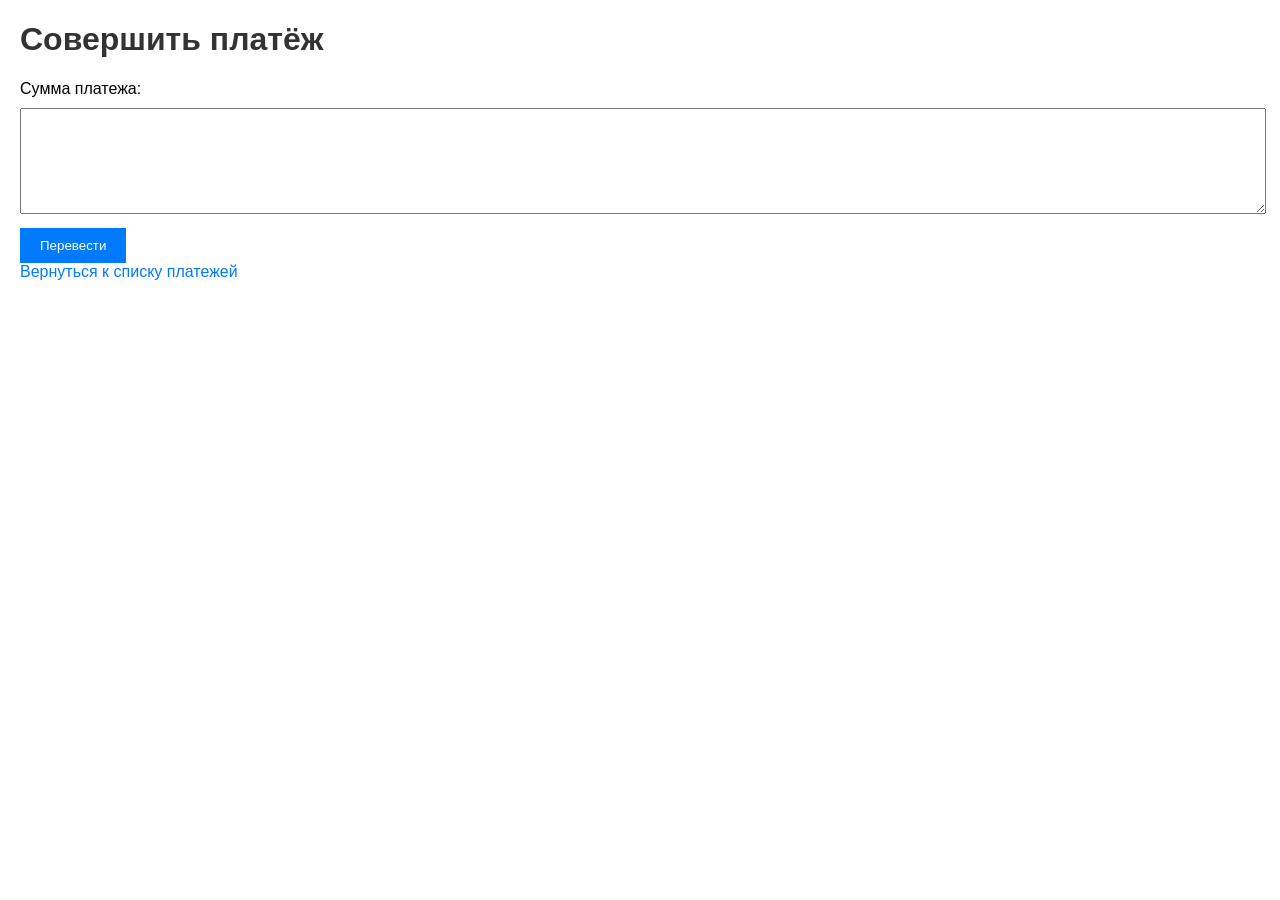
<file: templates/create.html>
<!DOCTYPE html>
<html lang="ru">
<head>
    <meta charset="UTF-8">
    <title>Совершить платёж</title>
    <link rel="stylesheet" href="/static/style.css">
</head>
<body>
    <h1>Совершить платёж</h1>
    <form action="/web/transactions" method="post">
        <label for="details">Сумма платежа:</label>
        <textarea id="details" name="details" required></textarea>
        <button type="submit">Перевести</button>
    </form>
    <a href="/web/transactions">Вернуться к списку платежей</a>
</body>
</html>
</file>
<file: static/style.css>
body {
    font-family: Arial, sans-serif;
    margin: 20px;
}
h1 {
    color: #333;
}
ul {
    list-style-type: none;
    padding: 0;
}
li {
    margin: 10px 0;
}
textarea {
    width: 100%;
    height: 100px;
    margin: 10px 0;
}
button {
    padding: 10px 20px;
    background-color: #007bff;
    color: white;
    border: none;
    cursor: pointer;
}
button:hover {
    background-color: #0056b3;
}
a {
    color: #007bff;
    text-decoration: none;
}
a:hover {
    text-decoration: underline;
}
</file>
